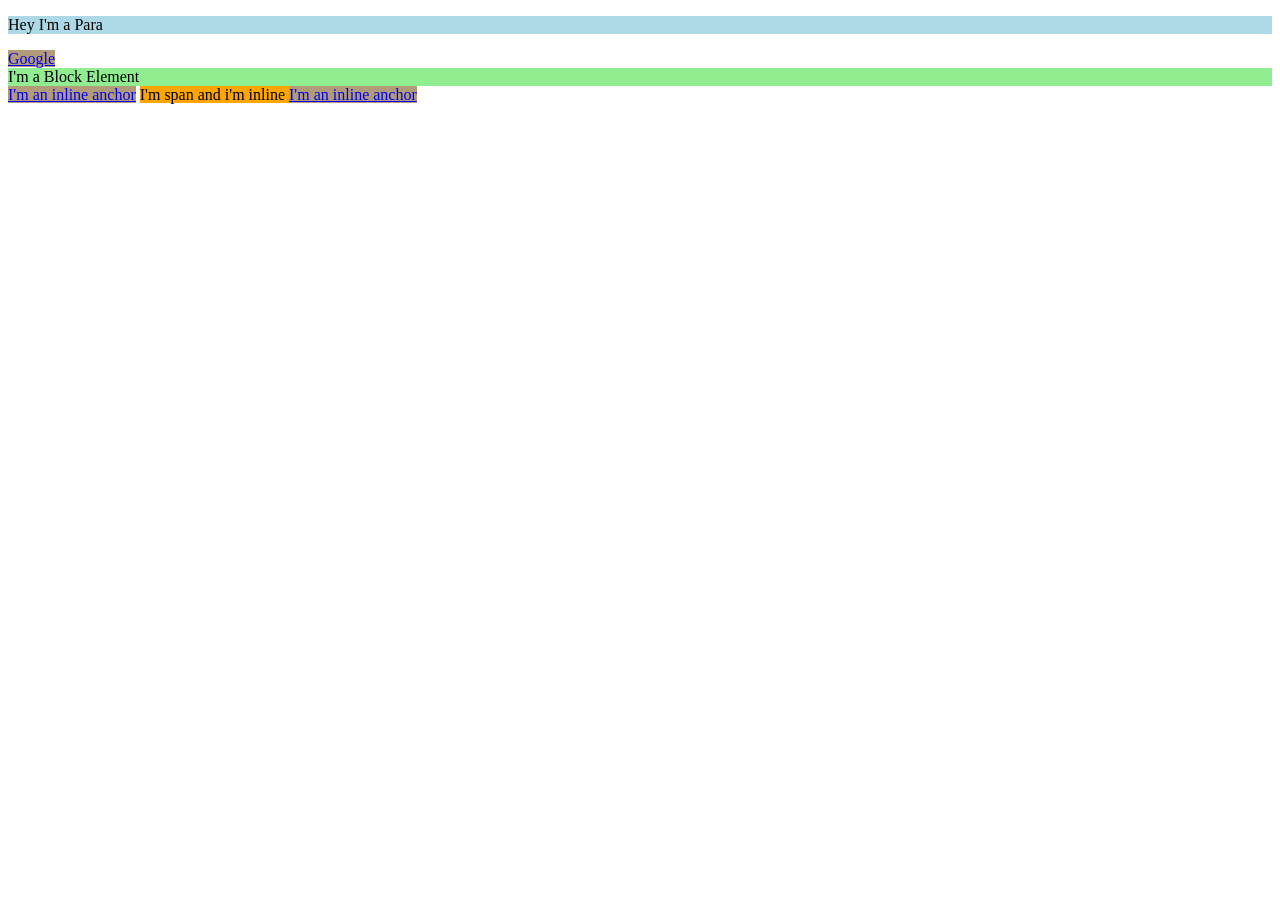
<file: index.html>
<!DOCTYPE html>
<html lang="en">
<head>
    <meta charset="UTF-8">
    <meta name="viewport" content="width=device-width, initial-scale=1.0">
    <title>inline and Block elements </title>
    <link rel="stylesheet" href="style.css">
</head>
<body>
    <p>Hey I'm a Para </p>
 <a href="https://www.google.com">Google</a> 
 <!  since you have noticed that para line is all background width, but anchor tag background color is only for the text.   this is because paragraph is a block element and anchor is an inline element -->
 <div> I'm a Block Element </div><a href="#">I'm an inline anchor</a>
 <span>I'm span and i'm inline </span><a href="#">I'm an inline anchor</a> 
</body>
</html>
</file>
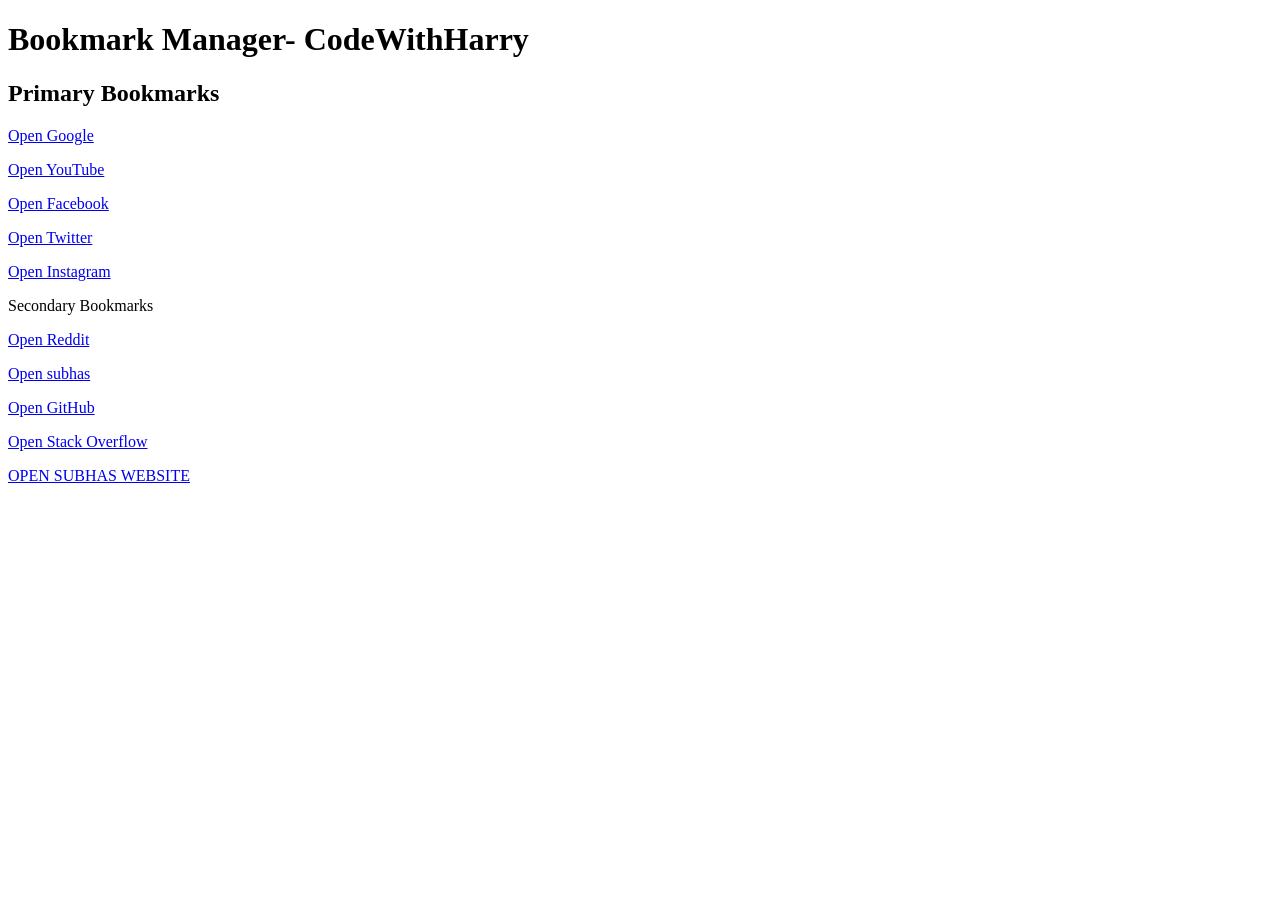
<file: bookmarkmanager.html>
<!DOCTYPE html>
<html lang="en">
<head>
    <meta charset="UTF-8">
    <meta name="viewport" content="width=device-width, initial-scale=1.0">
    <title>Bookmark Manager- CodeWithHarry</title>
</head>
<body>
    <h1>Bookmark Manager- CodeWithHarry</h1>
      <h2>Primary Bookmarks</h2>
    <p>
    <a href="https://www.google.com">Open Google</a></p>
    <p><a href="https://www.youtube.com">Open YouTube</a></p
    <p></p><a href="https://www.facebook.com">Open Facebook</a></p
    <p></p><a href="https://www.twitter.com">Open Twitter</a></p
    <p></p><a href="https://www.instagram.com">Open Instagram</a></p
    <h2>Secondary Bookmarks</h2>
    <p></p><a href="https://www.reddit.com">Open Reddit</a></p
    <p></p><a href="https://www.linkedin.com">Open subhas</a></p
    <p></p><a href="https://www.github.com">Open GitHub</a></p
    <p></p><a href="https://www.stackoverflow.com">Open Stack Overflow</a></p
    <p></p><a href ="https://wwww.subhas.com">OPEN SUBHAS WEBSITE </a></P>
  

</body>
</html>
</file>
<file: style.css>
p{
    background-color: lightblue;
}
a{
  background-color: rgb(177, 155, 120);
}
div{
    background-color: lightgreen;
}
span{
    background-color: orange;
}
</file>
